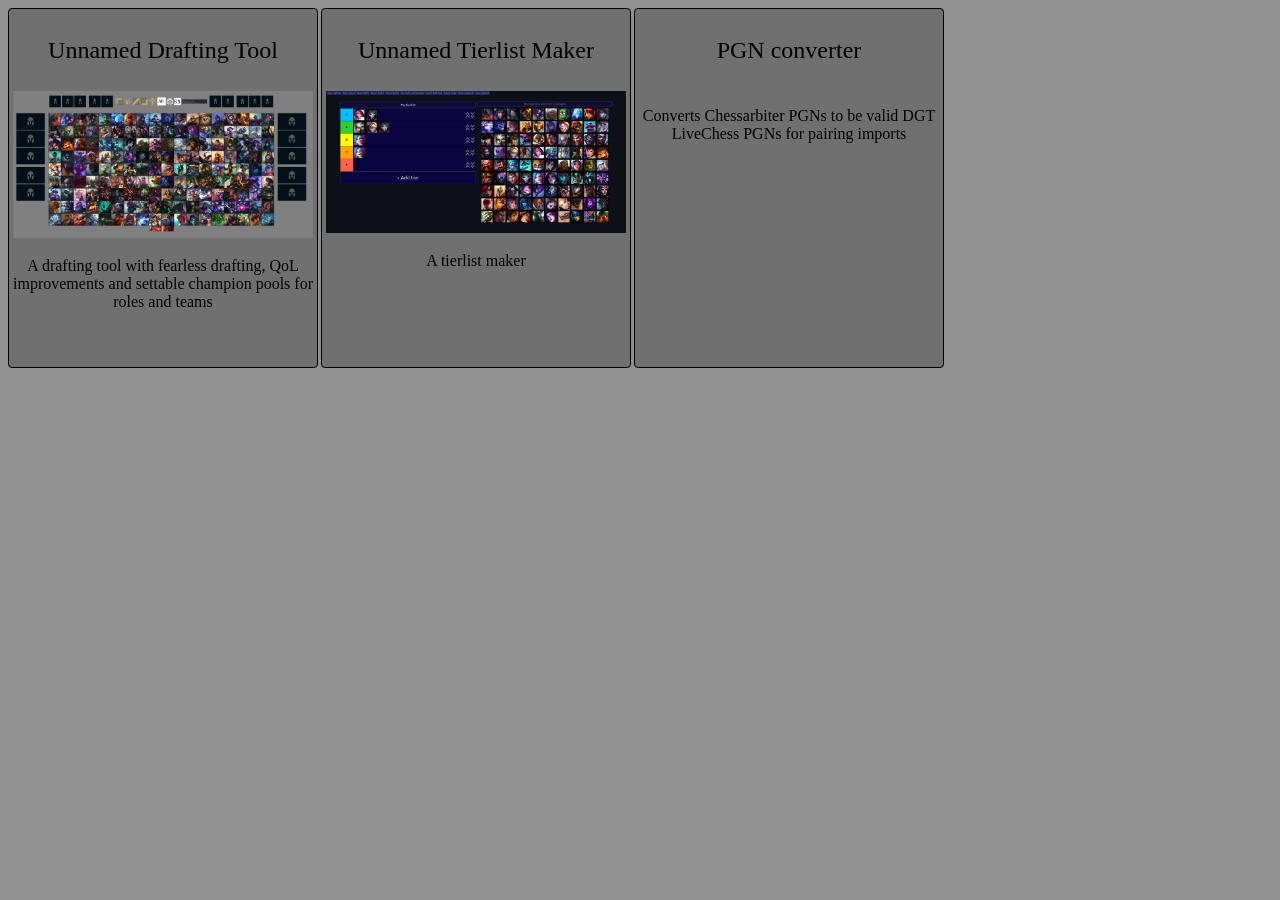
<file: index.html>
<!doctype html>
<html>
	<head>
		<meta charset="utf-8" />
		<meta name="viewport" content="width=device-width, initial-scale=1" />
		<title>Home</title>
		<link rel="stylesheet" href="./css/style.css" />
	</head>
	<body>
		<div class="content">
			<a href="./UnnamedDraftingTool/">
				<div class="container">
					<div class="name-container">
						<p class="name">Unnamed Drafting Tool</p>
					</div>
					<div class="thumbnail-container">
						<img
							class="thumbnail"
							src="./img/drafting-tool-thumbnail.webp"
							alt="drafting-tool"
						/>
					</div>
					<div class="description-container">
						<p class="description">
							A drafting tool with fearless drafting, QoL
							improvements and settable champion pools for roles
							and teams
						</p>
					</div>
				</div></a
			>
			<a href="./UnnamedTierlistMaker/">
				<div class="container">
					<div class="name-container">
						<p class="name">Unnamed Tierlist Maker</p>
					</div>
					<div class="thumbnail-container">
						<img
							class="thumbnail"
							src="./img/utm.png"
							alt="tierlist-tool"
						/>
					</div>
					<div class="description-container">
						<p class="description">A tierlist maker</p>
					</div>
				</div></a
			>
			<a href="./pgn_converter/">
				<div class="container">
					<div class="name-container">
						<p class="name">PGN converter</p>
					</div>
					<div class="description-container">
						<p class="description">
							Converts Chessarbiter PGNs to be valid DGT LiveChess
							PGNs for pairing imports
						</p>
					</div>
				</div></a
			>
		</div>
	</body>
</html>
</file>
<file: css/style.css>
html {
	width: 100vw;
	height: 100vh;
	background-color: #909090;
}

.content {
	display: flex;
	flex-direction: row;
	flex-wrap: wrap;
	justify-content: flex-start;
	align-items: flex-start;
	gap: 3px;
}
.container {
	display: flex;
	flex-direction: column;
	flex-wrap: wrap;
	justify-content: flex-start;
	align-items: center;
	gap: 3px;

	border: 1px solid black;
	border-radius: 4px;
	flex-shrink: 1;

	padding: 4px;

	background-color: #707070;

	height: 350px;
}

.name-container {
	display: flex;
	flex-direction: row;
	justify-content: center;
	align-items: center;
}
.name {
	font-size: 24px;
}

.thumbnail-container {
	display: flex;
	flex-direction: row;
	justify-content: center;
	align-items: center;
}
.thumbnail {
	max-width: 300px;
	max-height: 147px;
}

.description-container {
	display: flex;
	flex-direction: row;
	justify-content: center;
	align-items: center;
}

.description {
	font-size: 16px;
	max-width: 300px;
	text-align: center;
}

a {
	color: black;
	text-decoration: none;
}
</file>
